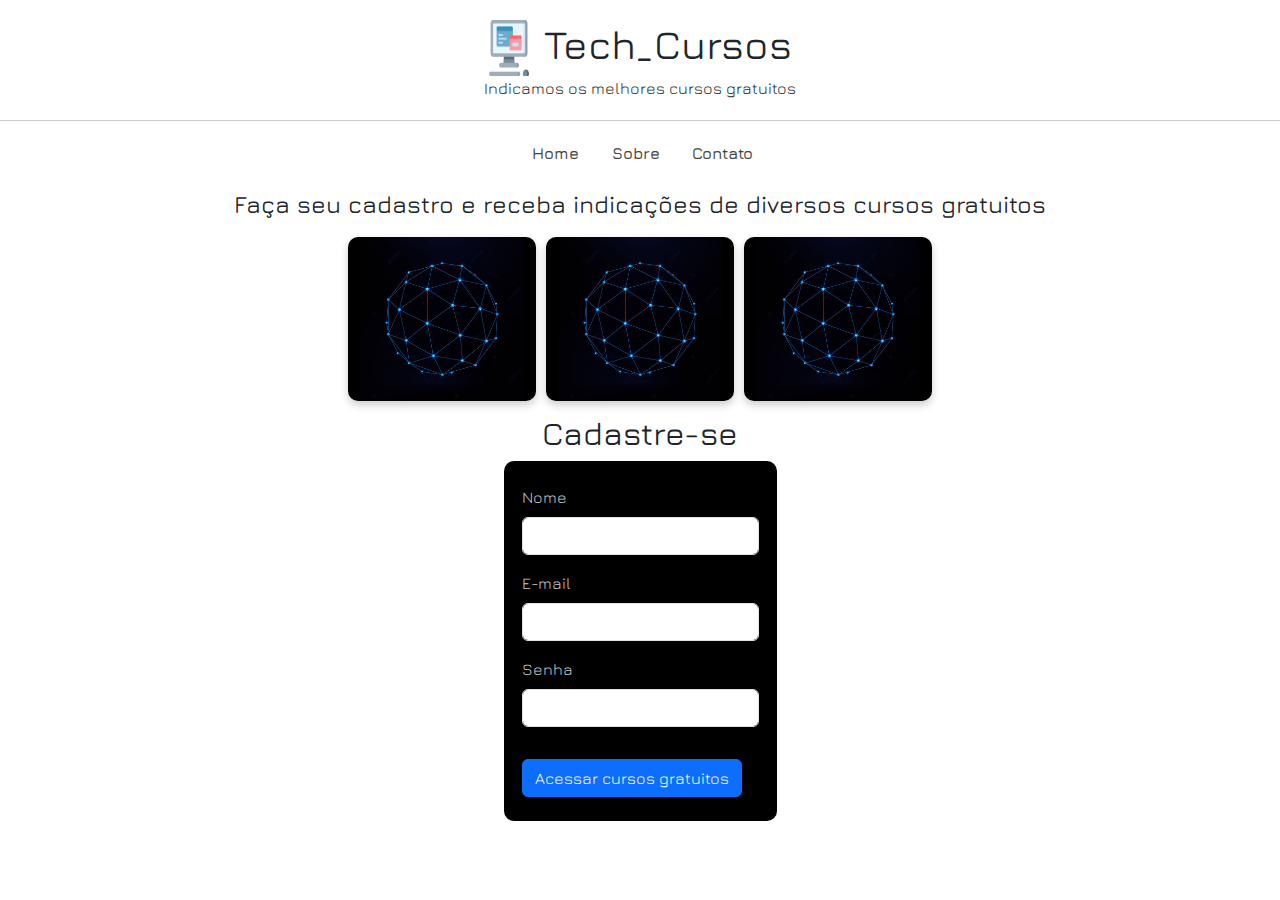
<file: index.html>
<!DOCTYPE html>
<html lang="pt-br">
<head>
    <meta charset="UTF-8">
    <meta name="viewport" content="width=device-width, initial-scale=1.0">
    <link rel="stylesheet" href="assets/css/bootstrap.min.css">
    <link rel="stylesheet" href="assets/css/style.css">
    <script src="assets/js/script.js" defer></script>
    <title>Home</title>
    <!-- Fonte -->
    <link rel="preconnect" href="https://fonts.googleapis.com">
    <link rel="preconnect" href="https://fonts.gstatic.com" crossorigin>
    <link href="https://fonts.googleapis.com/css2?family=Jura:wght@300..700&display=swap" rel="stylesheet">
</head>
<body>
    <!-- Cabeçalho -->
   <div class="container-fluid">
    <header class="row" id="header">
      <div class="logo-container">
        <img src="assets/img/computador-02.png" alt="logo art" id="logo">
        <h1>Tech_Cursos</h1>
      </div>
      <p>Indicamos os melhores cursos gratuitos</p>
    </header>
    <nav id="navbar" class="container">
      <div class="row justify-content-center">
        <a href="#">Home</a>
        <a href="#">Sobre</a>
        <!-- <a href="#">Artistas</a> -->
        <a href="#">Contato</a>
      </div>
    </nav>
   </div>
    <!-- Prévia cursos -->
    <div class="container">
        <div class="row justify-content-center" id="galeria-flex">
            <h4 class="text-center">Faça seu cadastro e receba indicações de diversos cursos gratuitos</h4>
            <div class="col-12 col-md-2" id="box">
                <img alt="" src="assets/img/imagem-globo.jpeg">
                <div class="overlay">
                    <h3>Front-end</h3>
                    <a href="#">iniciar</a>
                </div>
            </div>
            <div class="col-12 col-md-2" id="box">
                <img alt="" src="assets/img/imagem-globo.jpeg">
                <div class="overlay">
                    <h3>Back-end</h3>
                    <a href="#">iniciar</a>
                </div>
            </div>
            <div class="col-12 col-md-2" id="box">
                <img alt="" src="assets/img/imagem-globo.jpeg">
                <div class="overlay">
                    <h3>Full-stack</h3>
                    <a href="#">iniciar</a>
                </div>
            </div>
        </div>
        <!-- Formulário -->
        <div class="container mt-2">
            <h2 class="text-center">Cadastre-se</h2>
            <form class="col-12 col-md-3">
                <div class="mb-3">
                    <label for="nome" class="form-label">Nome</label>
                    <input type="text" name="nome" id="nome" class="form-control">
                    <p class="helper-text" id="nome-helper"></p>
                </div>
                <div class="mb-3">
                    <label for="email" class="form-label">E-mail</label>
                    <input type="email" name="email" id="email" class="form-control">
                    <p class="helper-text" id="email-helper"></p>
                </div>
                <div class="mb-3">
                    <label for="senha" class="form-label">Senha</label>
                    <input type="password" name="senha" id="senha" class="form-control">
                    <p class="helper-text" id="senha-helper"></p>
                </div>
                <button type="submit" class="btn btn-primary mt-3">Acessar cursos gratuitos</button>
            </form>
        </div>
    </div>
</body>
</html>
</file>
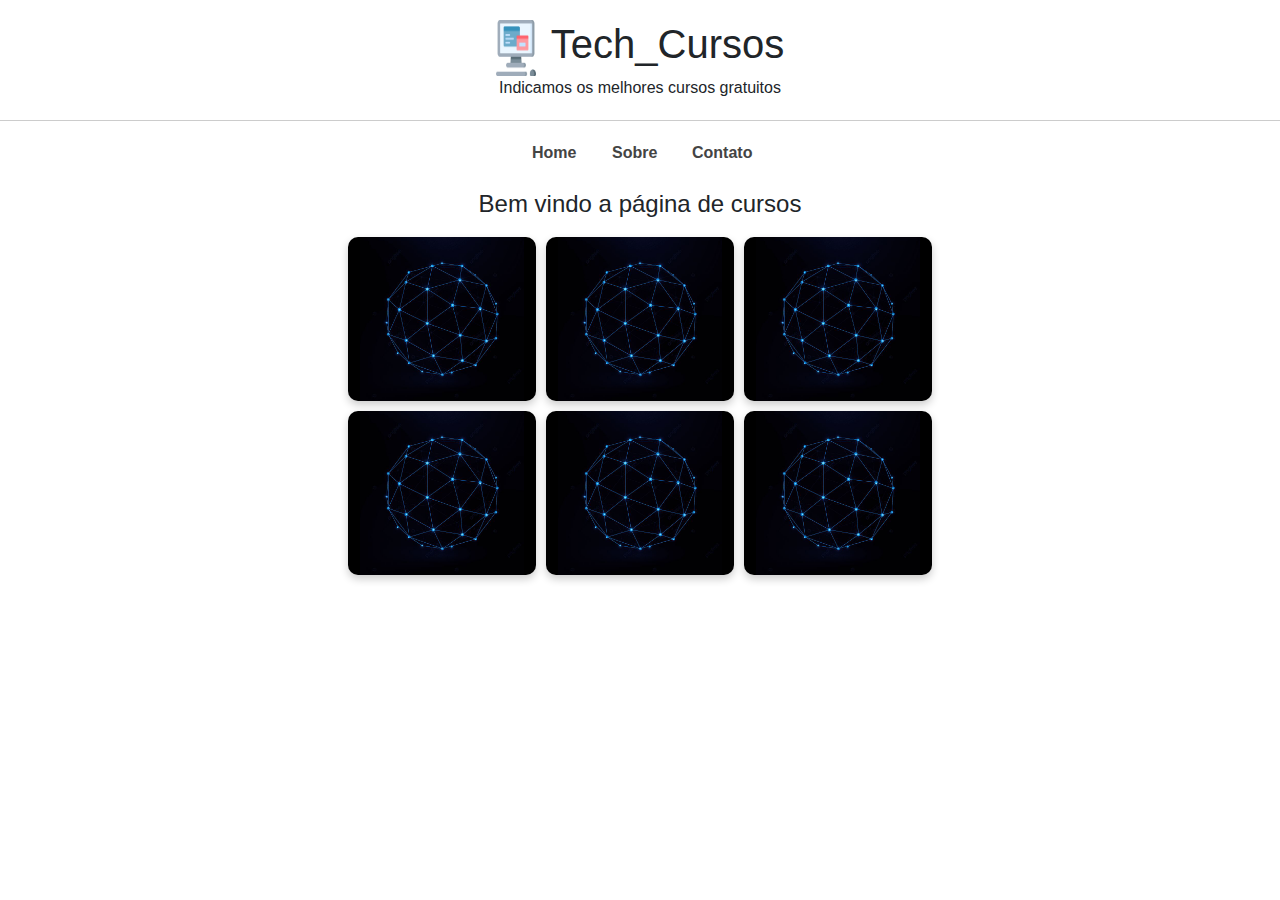
<file: cursos.html>
<!DOCTYPE html>
<html lang="pt-br">
<head>
    <meta charset="UTF-8">
    <meta name="viewport" content="width=device-width, initial-scale=1.0">
    <link rel="stylesheet" href="assets/css/bootstrap.min.css">
    <link rel="stylesheet" href="assets/css/style.css">
    <script src="assets/js/script.js" defer></script>
    <title>Cursos</title>
</head>
<body>
    <!-- Cabeçalho -->
   <div class="container-fluid">
    <header class="row" id="header">
      <div class="logo-container">
        <img src="assets/img/computador-02.png" alt="logo art" id="logo">
        <h1>Tech_Cursos</h1>
      </div>
      <p>Indicamos os melhores cursos gratuitos</p>
    </header>
    <nav id="navbar" class="container">
      <div class="row justify-content-center">
        <a href="index.html">Home</a>
        <a href="#">Sobre</a>
        <!-- <a href="#">Artistas</a> -->
        <a href="#">Contato</a>
      </div>
    </nav>
   </div>

    <div class="container">
        <div class="row justify-content-center" id="galeria-flex">
            <h4 class="text-center">Bem vindo a página de cursos</h4>
            <div class="col-12 col-md-2" id="box">
                <img alt="" src="assets/img/imagem-globo.jpeg">
                <div class="overlay">
                    <h3>Front-end</h3>
                    <a href="#">iniciar</a>
                </div>
            </div>
            <div class="col-12 col-md-2" id="box">
                <img alt="" src="assets/img/imagem-globo.jpeg">
                <div class="overlay">
                    <h3>Back-end</h3>
                    <a href="#">iniciar</a>
                </div>
            </div>
            <div class="col-12 col-md-2" id="box">
                <img alt="" src="assets/img/imagem-globo.jpeg">
                <div class="overlay">
                    <h3>Full-stack</h3>
                    <a href="#">iniciar</a>
                </div>
            </div>
        </div>
        <div class="row justify-content-center" id="galeria-flex">
            <div class="col-12 col-md-2" id="box">
                <img alt="" src="assets/img/imagem-globo.jpeg">
                <div class="overlay">
                    <h3>Inteligência artificial</h3>
                    <a href="#">iniciar</a>
                </div>
            </div>
            <div class="col-12 col-md-2" id="box">
                <img alt="" src="assets/img/imagem-globo.jpeg">
                <div class="overlay">
                    <h3>Banco de dados</h3>
                    <a href="#">iniciar</a>
                </div>
            </div>
            <div class="col-12 col-md-2" id="box">
                <img alt="" src="assets/img/imagem-globo.jpeg">
                <div class="overlay">
                    <h3>React</h3>
                    <a href="#">iniciar</a>
                </div>
            </div>
        </div>
    </div>
</body>
</html>
</file>
<file: assets/css/style.css>
*{
    font-family: 'Jura', sans-serif;
}
/* body{
    background: linear-gradient(135deg, #ff9a9e, #fad0c4);
    background: linear-gradient(135deg, #a1c4fd, #c2e9fb);
    background: linear-gradient(135deg, #667eea, #764ba2);
} */

/* Cabeçalho */
#header{
    text-align: center;
    padding: 20px;
    border-bottom: 1px solid #ccc;
}

#header p{
    margin-bottom: 0;
}

.logo-container{
    display: flex;
    justify-content: center;
}

#logo{
    width: 40px;
    margin-right: 15px;
}

#navbar{
    padding: 10px;
    margin: 10px auto;
}

#navbar a{
    width: 80px;
    color: #444;
    text-decoration: none;
    font-weight: 600;
    transition: .5s;
}

#navbar a:hover{
    color: #ABC4D1;
}

/* Galeria cursos */
#box {
    position: relative;
    /* width: 240px; */
    /* height: 220px; */
    overflow: hidden;
    border-radius: 10px;
    box-shadow: 0 4px 8px rgba(0, 0, 0, 0.2);
    cursor: pointer;
    background-color: #000;
}

#galeria-flex{
    gap: 10px;
    padding: 5px;
}

#box img {
    width: 100%;
    height: 100%;
    object-fit: cover;
}

#box .overlay {
    position: absolute;
    top: 0;
    left: 0;
    right: 0;
    bottom: 0;
    background-color: rgba(0, 0, 0, 0.7);
    color: white;
    display: flex;
    flex-direction: column;
    justify-content: center;
    align-items: center;
    opacity: 0;
    transition: opacity 0.3s;
}

#box:hover .overlay {
    opacity: 1;
}

.box h3 {
    font-size: 1.5rem;
    margin-bottom: 10px;
}

#box a {
    background-color: #f1c40f;
    color: black;
    padding: 8px 15px;
    text-decoration: none;
    border-radius: 5px;
    transition: background-color 0.3s;
}

#box a:hover {
    background-color: #d4ac0d;
}

/* Formulário */
.container{
    padding-bottom: 18px;
    display: flex;
    flex-direction: column;
    justify-content: center;
    align-items: center;
}

form{
    background-color: #000;
    /* padding: 30px 20px; */
    padding: 24px 18px;
    border-radius: 10px;
}

.form-label{
    color: #ccc;
}

/* ------------ */

input.error {
  border: solid 2px #992020;
  background-color: #CCBBBB;
  color: #662020;
}

input.correct {
  background-color: #BBCCBB;
  border: solid 2px #206620;
  color: #206620;
}





.helper-text {
	font-size: 10px;
	color: darkred;
	left: 15px;
	/* position: absolute; */
	letter-spacing: 1.1px;
	display: none;
	font-weight: bolder;
}

.helper-text.visible{
	display: block;
}
</file>
